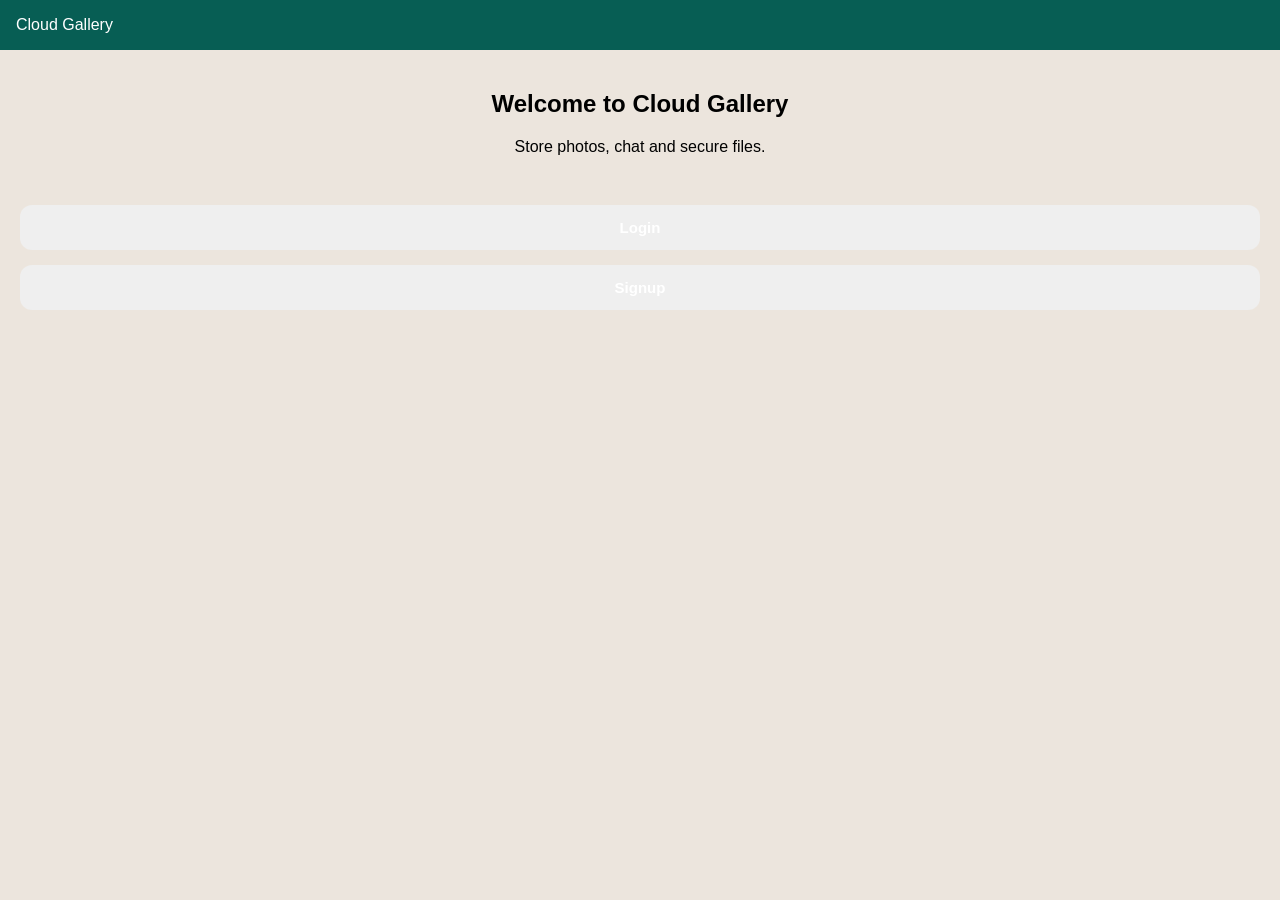
<file: index.html>
<!DOCTYPE html>
<html>
<head>
  <title>Cloud Gallery</title>

  <meta name="viewport" content="width=device-width, initial-scale=1.0">

  <link rel="stylesheet" href="style.css">
</head>
<body>

<div class="topbar">
  Cloud Gallery
</div>

<div style="padding:20px; text-align:center;">

  <h2>
    Welcome to Cloud Gallery
  </h2>

  <p>
    Store photos, chat and secure files.
  </p>

  <br>

  <button class="btn uploadBtn"
          onclick="location.href='login.html'">

    Login

  </button>

  <button class="btn galleryBtn"
          onclick="location.href='signup.html'">

    Signup

  </button>

</div>

</body>
</html>
</file>
<file: style.css>
body{
  margin:0;
  padding:0;
  font-family:Arial,sans-serif;
  background:#ECE5DD;
  overflow-x:hidden;
}

/* TOP BAR */

.topbar{
  background:#075E54;
  color:white;
  padding:16px;
  display:flex;
  align-items:center;
  justify-content:space-between;
  position:sticky;
  top:0;
  z-index:1000;
}

.chatTitle{
  font-size:22px;
  font-weight:bold;
}

.backBtn{
  font-size:28px;
  cursor:pointer;
}

/* CHAT TOP BAR */

.chatTopBar{
  background:#075E54;
  color:white;
  padding:12px 14px;
  display:flex;
  justify-content:space-between;
  align-items:center;
  position:sticky;
  top:0;
  z-index:1000;
}

.topLeft{
  display:flex;
  align-items:center;
  gap:12px;
}

/* ACCOUNT MENU */

.menuBtn{
  font-size:28px;
  cursor:pointer;
}

.accountMenu{
  position:absolute;
  top:60px;
  right:15px;
  background:white;
  border-radius:12px;
  overflow:hidden;
  box-shadow:0 0 10px rgba(0,0,0,0.2);
  display:none;
  z-index:1000;
}

.accountMenu div{
  padding:14px 20px;
  cursor:pointer;
  min-width:120px;
}

.accountMenu div:hover{
  background:#f2f2f2;
}

/* CONTAINER */

.container{
  padding:15px;
  padding-bottom:100px;
}

/* PROFILE */

.profileBox{
  background:white;
  border-radius:20px;
  padding:25px;
  text-align:center;
  box-shadow:0 0 10px rgba(0,0,0,0.08);
}

.circle{
  width:100px;
  height:100px;
  border-radius:50%;
  background:#2196F3;
  display:flex;
  align-items:center;
  justify-content:center;
  color:white;
  font-size:40px;
  margin:auto;
}

.btn{
  width:100%;
  padding:14px;
  border:none;
  border-radius:12px;
  margin-top:15px;
  color:white;
  font-size:15px;
  font-weight:bold;
  cursor:pointer;
}

.logoutBtn{
  background:red;
}

/* STORAGE */

.section{
  background:white;
  border-radius:20px;
  padding:18px;
  margin-top:20px;
  box-shadow:0 0 10px rgba(0,0,0,0.08);
}

.sectionTitle{
  font-size:20px;
  font-weight:bold;
  margin-bottom:14px;
}

.scrollRow{
  display:flex;
  overflow-x:auto;
  gap:12px;
}

.scrollItem{
  min-width:110px;
  background:#f5f5f5;
  border-radius:14px;
  padding:16px;
  text-align:center;
  cursor:pointer;
  flex-shrink:0;
}

.scrollIcon{
  font-size:30px;
  margin-bottom:8px;
}

.scrollText{
  font-size:14px;
  font-weight:bold;
}

/* UPLOAD AREA */

.uploadContainer{
  background:white;
  padding:15px;
  position:sticky;
  top:64px;
  z-index:100;
}

.uploadContainer input{
  width:100%;
}

/* VAULT LOCK */

.vaultLockContainer{
  padding:20px;
  display:flex;
  gap:10px;
  align-items:center;
  background:white;
  position:sticky;
  top:64px;
  z-index:100;
}

.vaultLockContainer input{
  flex:1;
  padding:14px;
  border:none;
  border-radius:12px;
  background:#f2f2f2;
  font-size:16px;
}

.vaultLockContainer button{
  padding:14px 18px;
  border:none;
  border-radius:12px;
  background:#2196F3;
  color:white;
  font-weight:bold;
}

/* GALLERY GRID */

.gallery{
  display:grid;
  grid-template-columns:repeat(5,minmax(0,1fr));
  gap:4px;
  padding:4px;
  padding-bottom:90px;
}

.media{
  width:100%;
  aspect-ratio:1/1;
  object-fit:cover;
  border-radius:6px;
  display:block;
}

/* MOBILE GRID */

@media(max-width:700px){

  .gallery{
    grid-template-columns:
    repeat(5,minmax(0,1fr));
  }

}

/* DELETE BUTTON */

.deleteBtn{
  position:absolute;
  top:5px;
  right:5px;
  width:28px;
  height:28px;
  border:none;
  border-radius:50%;
  background:red;
  color:white;
  font-size:15px;
  z-index:20;
}

/* CHAT */

.chatContainer{
  height:calc(100vh - 150px);
  overflow-y:auto;
  padding:10px;
  padding-bottom:90px;
  box-sizing:border-box;
}

.message{
  max-width:70%;
  padding:10px 14px;
  margin:8px;
  border-radius:12px;
  color:white;
  word-wrap:break-word;
}

.mine{
  background:#2196F3;
  margin-left:auto;
}

.other{
  background:#666;
}

/* MESSAGE BAR */

.bottomBar{
  position:fixed;
  bottom:70px;
  left:0;
  width:100%;
  display:flex;
  gap:8px;
  padding:10px;
  background:white;
  box-sizing:border-box;
  z-index:1000;
}

.bottomBar input{
  flex:1;
  padding:12px;
  border:none;
  border-radius:20px;
  background:#f2f2f2;
}

.bottomBar button{
  border:none;
  border-radius:50%;
  width:45px;
  height:45px;
  background:#2196F3;
  color:white;
  font-size:18px;
}

/* CHAT CALL BUTTONS */

.topCallButtons{
  display:flex;
  gap:10px;
}

.topCallButtons button{
  width:42px;
  height:42px;
  border:none;
  border-radius:50%;
  background:rgba(255,255,255,0.2);
  color:white;
  font-size:20px;
}

/* CALL SCREEN */

.callScreen{
  position:fixed;
  top:0;
  left:0;
  width:100%;
  height:100%;
  background:black;
  z-index:99999;
  display:flex;
  flex-direction:column;
}

.callTopBar{
  display:flex;
  justify-content:space-between;
  align-items:center;
  color:white;
  padding:15px;
  background:#111;
}

.videoContainer{
  flex:1;
  position:relative;
  overflow:hidden;
}

.remoteVideo{
  width:100%;
  height:100%;
}

.localVideo{
  position:absolute;
  width:120px;
  height:180px;
  right:10px;
  top:10px;
  border-radius:12px;
  overflow:hidden;
  border:2px solid white;
}

.callControls{
  display:flex;
  justify-content:center;
  gap:15px;
  padding:20px;
  background:#111;
}

.callControls button{
  width:60px;
  height:60px;
  border:none;
  border-radius:50%;
  font-size:24px;
  background:#2196F3;
  color:white;
}

/* BOTTOM NAV */

.bottomNav{
  position:fixed;
  bottom:0;
  left:0;
  width:100%;
  background:white;
  display:flex;
  justify-content:space-around;
  padding:10px 0;
  box-shadow:0 -2px 10px rgba(0,0,0,0.1);
  z-index:1000;
}

.navItem{
  text-align:center;
  cursor:pointer;
  color:#444;
  font-size:13px;
}

.navIcon{
  font-size:24px;
  margin-bottom:3px;
}
</file>
